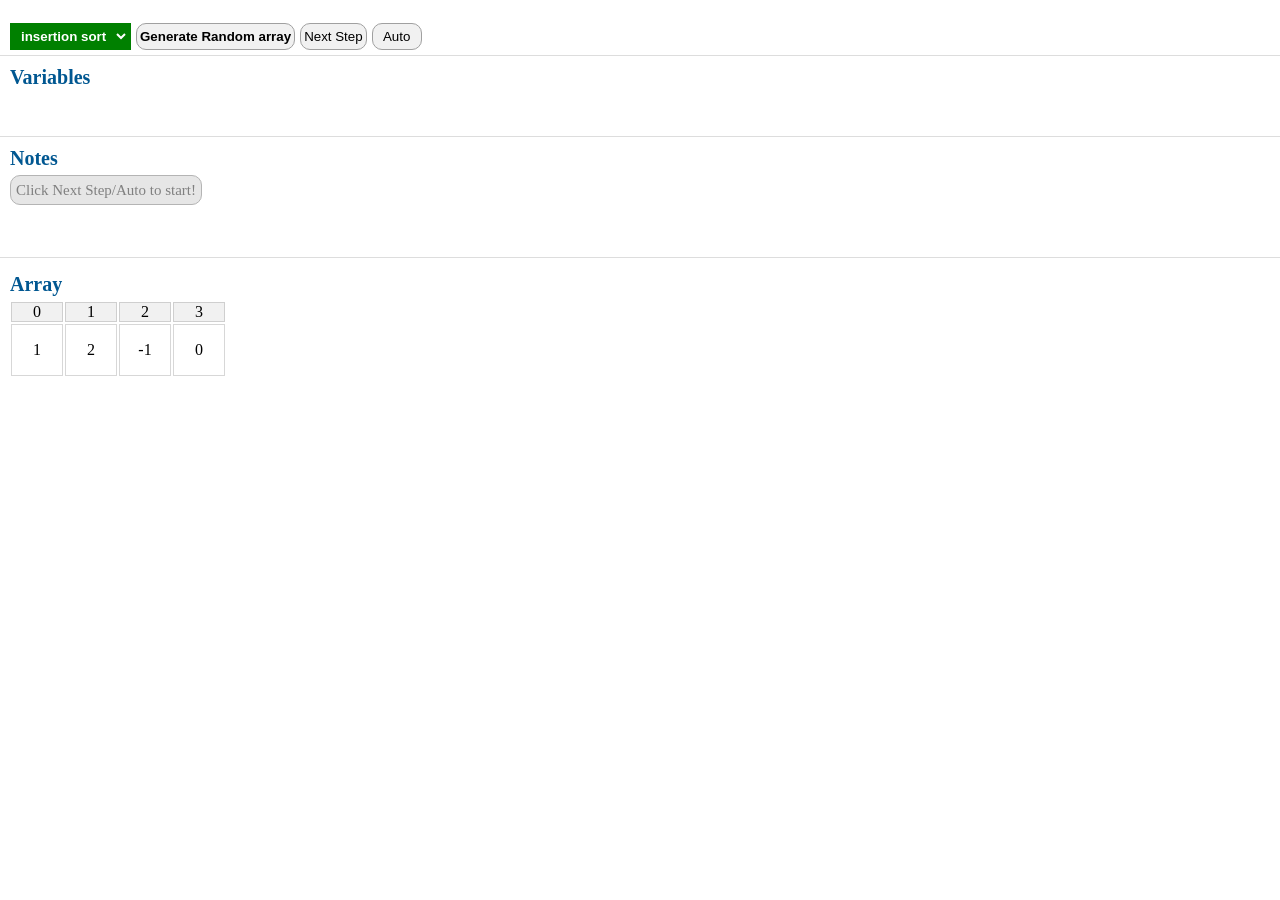
<file: sorting-animation/index.html>
<!DOCTYPE html>
<html lang="en">
<head>
    <meta charset="UTF-8">
    <meta name="viewport" content="width=device-width, initial-scale=1.0">
    <title>Document</title>
    <link rel = 'stylesheet' href = 'style.css'>
</head>
<body>
    <br>
    <div class = 'main'>
        <div class = 'control'>
            <label>
                <select id = 'methods'>
                    <option value = '0'>bubble sort</option>
                    <option value = '1'>selection sort</option>
                    <option selected value = '2'>insertion sort</option>
                </select>
            </label>
            <button onclick = 'rnd()'><b>Generate Random array</b></button>
            <button onclick = 'cont()'>Next Step</button>
            <button id = 'auto' onclick = 'startauto()'>Auto</button>
            <button id = 'stop' style = 'display:none' onclick = 'stopauto()'>Stop</button>
        </div>
        <div class = 'nav'>
            
        </div>
        <div class = 'vars'>
            <h2>Variables</h2>
            <div class = 'var-list'></div>
        </div>
        <div class = 'inf'>
            <h2>Notes</h2>
            <div id = 'alt'><strong>Click Next Step/Auto to start!</strong></div>
        </div>
        <div class = 'array-container'>
            <h2>Array</h2>
            <div class = 'array-ind'></div>
            <div class = 'array'></div>
        </div>
    </div>
    <script src = 'main.js'></script>
</body>
</html>
</file>
<file: sorting-animation/style.css>
*{
    padding:0;
    margin:0;
}

#alt i{
    font-weight:bold;
    color:green;
    display:block;
}
.var-list{
    display:flex;
    gap:10px;
}
.var-list div{
    background:rgba(150,150,150,.3);
    padding:3px;
    border-radius:8px;
}
.f{
    color:red;
}
.t{
    color:green;
}
.checked{
    background:blue;
}
.mark-el{
    position:relative;
}
.mark-el:before{
    content:'';
    
    position:absolute;
    display:block;
    bottom:0;
    left:0;
    height:16%;
    width:100%;
    background:red !important;
}



button{
    padding:3px;
    min-width:50px;
    background:#f1f1f1;
    border:1px solid rgb(160, 160, 160);
    border-radius:10px;
}
button:hover{
    background:#ddd;
}
.control{
    display:flex;
    gap:5px;
    padding:5px 10px;
    border-bottom:1px solid #ddd;
      flex-wrap:wrap;
}
.control select{
    padding:3px 5px;
    background:green;
    border:2px solid green;
    color:white;
    font-weight:bold;
  
}
.vars{
    padding:5px 10px;
    min-height:70px;
    border-bottom:1px solid #ddd;
}
.inf{
    padding:5px 10px;
    min-height:110;
    height:110px;
    border-bottom:1px solid #ddd;
}
.inf #alt{
    background:#e6e6e6;
    border:1px solid #b4b4b4;
    padding:5px;
    width:fit-content;
    border-radius:10px;
}
#alt strong{
    color:gray;
    font-size:15px;
    font-weight:normal;
}
.swap{
    color:red;
}
.end{
    color:green;
}
.array-container{
    padding:10px;
    overflow:auto;
}
.array div.blue{
    background:rgb(143, 210, 255);
}
.array div.green{
    background:rgb(176, 255, 229);
}
.array-ind div.blue{
    background:rgb(0, 87, 145);
    color:rgba(255,255,255,.5);

}
.array-ind div.green{
    background:rgb(0, 177, 118);
    color:rgba(255,255,255,.5);

}
.array-ind{
    display:flex;
}
.array-ind div, .array div{
    border:1px solid rgba(155,155,155,.4);
}
.array-ind div{
    min-width:50px;
    display:flex;
    justify-content:center;
    margin:1px;
    background:#f1f1f1;
}
.array{
    display:flex;
    width:100%;
}
h2{
    font-size:20px;
    margin:5px 0;
    color:rgb(0, 87, 145);
}
.array div{

    min-width:50px;
    height:50px;
    display:flex;
    justify-content:center;
    align-items:center;
    margin:1px;
}
.array div i{
    font-size:12px;
    color:gray;
}
</file>
